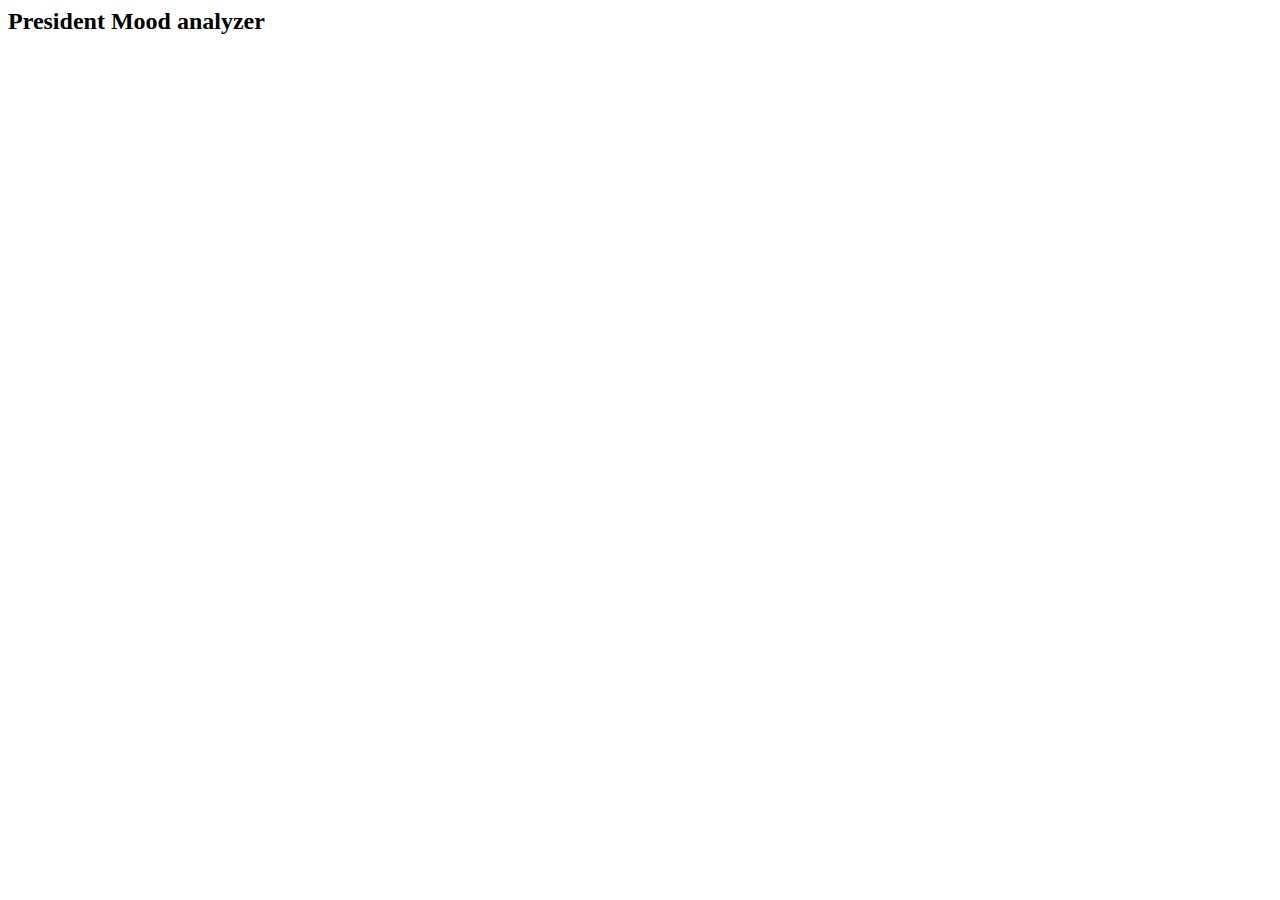
<file: index.html>
<html>
<head>
    <meta charset="utf-8">
    <meta name="description" content="">
    <title>Twitter app</title>
    <!-- Bootstrap -->
    <!-- Custom styling -->

</head>
<body>

<div class="text-center primary">
<h2>President Mood analyzer</h2>
</div>


<div class="chart"></div>

<!-- External JS libraries -->

<script src="http://d3js.org/d3.v5.min.js"></script>
<script src="https://d3js.org/d3-color.v1.min.js"></script>
<script src="https://d3js.org/d3-interpolate.v1.min.js"></script>
<script src="https://d3js.org/d3-scale-chromatic.v1.min.js"></script>
<script src="https://code.jquery.com/jquery-3.2.1.slim.min.js" integrity="sha384-KJ3o2DKtIkvYIK3UENzmM7KCkRr/rE9/Qpg6aAZGJwFDMVNA/GpGFF93hXpG5KkN" crossorigin="anonymous"></script>
<script src="https://cdnjs.cloudflare.com/ajax/libs/popper.js/1.12.9/umd/popper.min.js" integrity="sha384-ApNbgh9B+Y1QKtv3Rn7W3mgPxhU9K/ScQsAP7hUibX39j7fakFPskvXusvfa0b4Q" crossorigin="anonymous"></script>
<script src="https://maxcdn.bootstrapcdn.com/bootstrap/4.0.0/js/bootstrap.min.js" integrity="sha384-JZR6Spejh4U02d8jOt6vLEHfe/JQGiRRSQQxSfFWpi1MquVdAyjUar5+76PVCmYl" crossorigin="anonymous"></script>
<!--script src="{{ url_for('static', filename='app.js') }}"></script-->
<script src='static/app.js'></script>


<!-- Custom JS -->
</body>
</file>
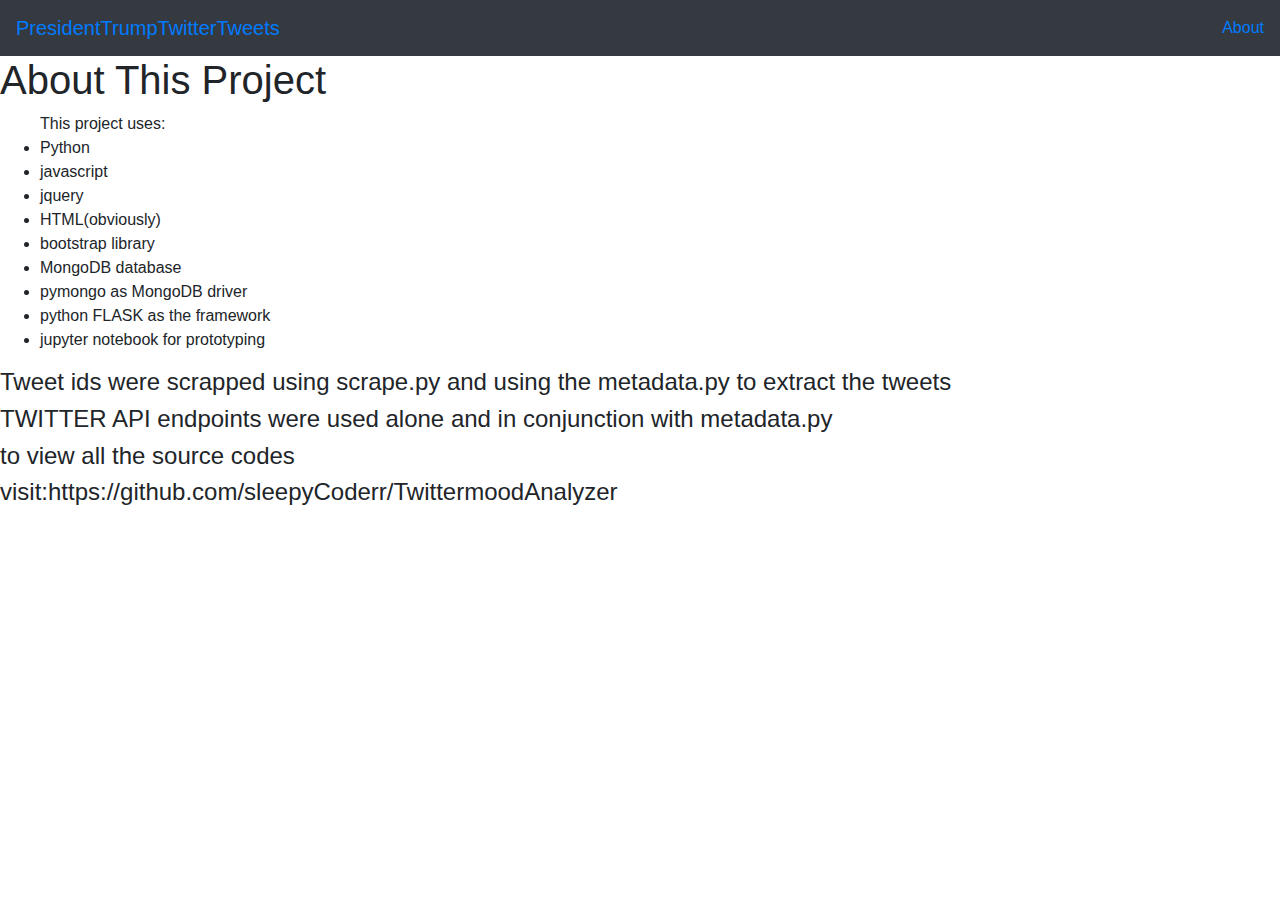
<file: templates/about.html>
<!DOCTYPE html>
<html>
<body>
  <link rel="stylesheet" href="https://maxcdn.bootstrapcdn.com/bootstrap/4.0.0/css/bootstrap.min.css" integrity="sha384-Gn5384xqQ1aoWXA+058RXPxPg6fy4IWvTNh0E263XmFcJlSAwiGgFAW/dAiS6JXm" crossorigin="anonymous">
<nav class="navbar bg-dark">
<a href ="/" class="navbar-brand">PresidentTrumpTwitterTweets</a>
<ul class ="navbar-nav">
<li class="nav-item"><a href="/about" class="nav-link"> About</a></li>
</ul>
</nav>

<h1>About This Project</h1>
<ul>
This project uses:
<li>Python</li>
<li>javascript</li>
<li>jquery</li>
<li>HTML(obviously)</li>
<li>bootstrap library</li>
<li>MongoDB database</li>
<li>pymongo as MongoDB driver</li>
<li>python FLASK as the framework</li>
<li>jupyter notebook for prototyping</li>
</ul>

<h4>Tweet ids were scrapped using scrape.py and using the metadata.py to extract the tweets</h4>
<h4> TWITTER API endpoints were used alone and in conjunction with metadata.py</h4>
<h4>to view all the source codes</h4>
<h4>visit:https://github.com/sleepyCoderr/TwittermoodAnalyzer</h4>



<script src="https://cdnjs.cloudflare.com/ajax/libs/popper.js/1.12.9/umd/popper.min.js" integrity="sha384-ApNbgh9B+Y1QKtv3Rn7W3mgPxhU9K/ScQsAP7hUibX39j7fakFPskvXusvfa0b4Q" crossorigin="anonymous"></script>
<script src="https://maxcdn.bootstrapcdn.com/bootstrap/4.0.0/js/bootstrap.min.js" integrity="sha384-JZR6Spejh4U02d8jOt6vLEHfe/JQGiRRSQQxSfFWpi1MquVdAyjUar5+76PVCmYl" crossorigin="anonymous"></script>
</body>
</html
</file>
